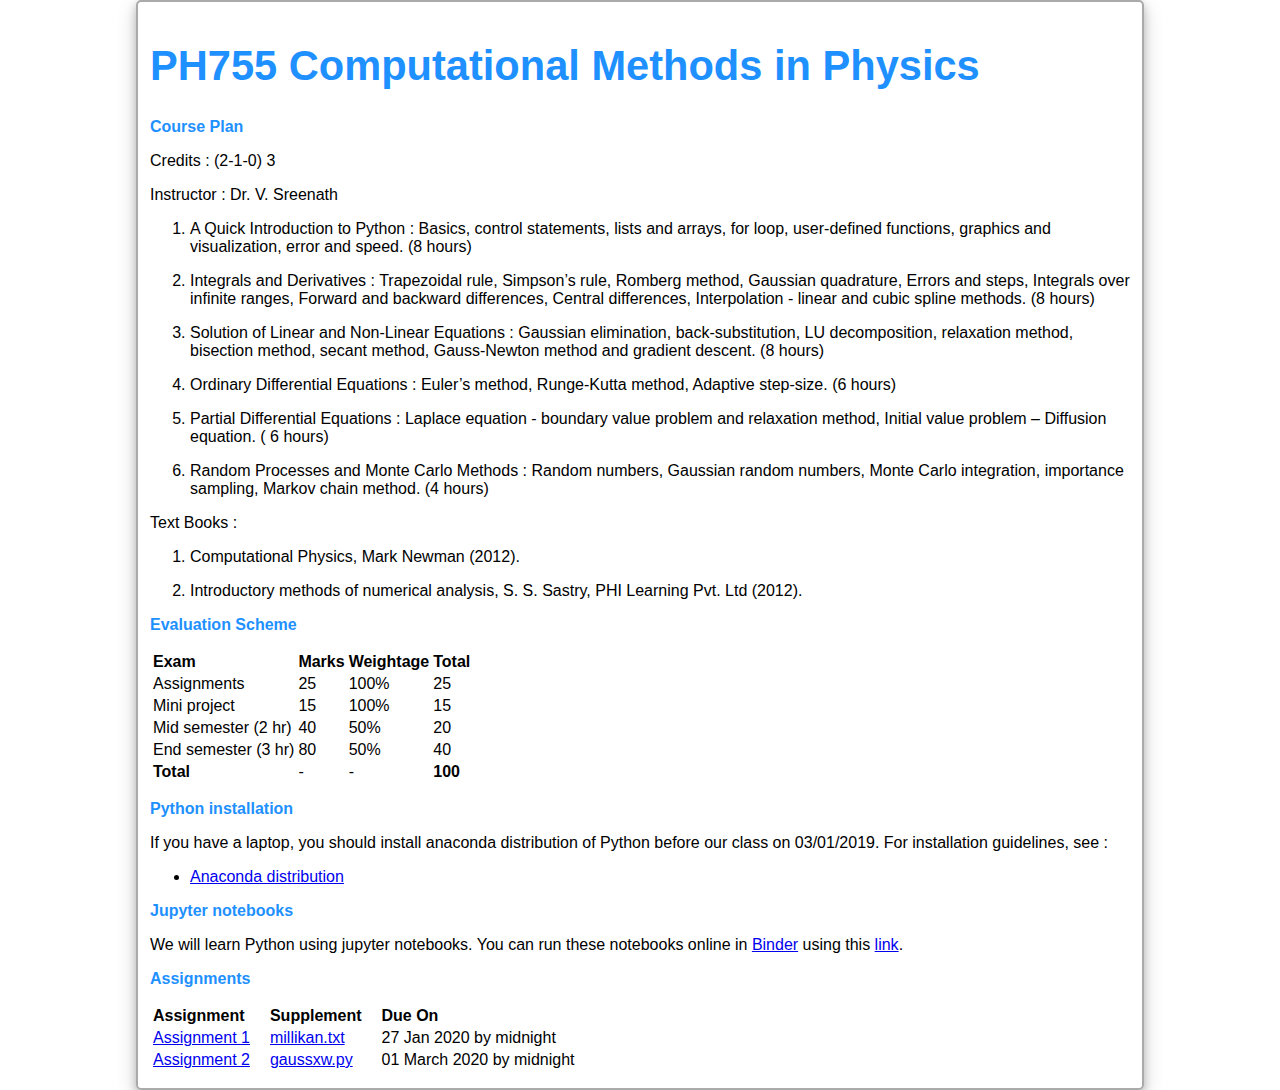
<file: comphy.html>
<!DOCTYPE html>
<html xmlns="http://www.w3.org/1999/xhtml" lang="" xml:lang="">
<head>
  <meta charset="utf-8" />
  <meta name="generator" content="pandoc" />
  <meta name="viewport" content="width=device-width, initial-scale=1.0, user-scalable=yes" />
  <title>Computational Methods in Physics | NITK</title>
  <style>
      code{white-space: pre-wrap;}
      span.smallcaps{font-variant: small-caps;}
      span.underline{text-decoration: underline;}
      div.column{display: inline-block; vertical-align: top; width: 50%;}
  </style>
  <link rel="stylesheet" href="styles_md.css" />
  <!--[if lt IE 9]>
    <script src="//cdnjs.cloudflare.com/ajax/libs/html5shiv/3.7.3/html5shiv-printshiv.min.js"></script>
  <![endif]-->
</head>
<body>
<h1 id="ph755-computational-methods-in-physics">PH755 Computational Methods in Physics</h1>
<h3 id="course-plan">Course Plan</h3>
<p>Credits : (2-1-0) 3</p>
<p>Instructor : Dr. V. Sreenath</p>
<ol type="1">
<li><p>A Quick Introduction to Python : Basics, control statements, lists and arrays, for loop, user-defined functions, graphics and visualization, error and speed. (8 hours)</p></li>
<li><p>Integrals and Derivatives : Trapezoidal rule, Simpson’s rule, Romberg method, Gaussian quadrature, Errors and steps, Integrals over infinite ranges, Forward and backward differences, Central differences, Interpolation - linear and cubic spline methods. (8 hours)</p></li>
<li><p>Solution of Linear and Non-Linear Equations : Gaussian elimination, back-substitution, LU decomposition, relaxation method, bisection method, secant method, Gauss-Newton method and gradient descent. (8 hours)</p></li>
<li><p>Ordinary Differential Equations : Euler’s method, Runge-Kutta method, Adaptive step-size. (6 hours)</p></li>
<li><p>Partial Differential Equations : Laplace equation - boundary value problem and relaxation method, Initial value problem – Diffusion equation. ( 6 hours)</p></li>
<li><p>Random Processes and Monte Carlo Methods : Random numbers, Gaussian random numbers, Monte Carlo integration, importance sampling, Markov chain method. (4 hours)</p></li>
</ol>
<p>Text Books :</p>
<ol type="1">
<li><p>Computational Physics, Mark Newman (2012).</p></li>
<li><p>Introductory methods of numerical analysis, S. S. Sastry, PHI Learning Pvt. Ltd (2012).</p></li>
</ol>
<h3 id="evaluation-scheme">Evaluation Scheme</h3>
<table>
<thead>
<tr class="header">
<th>Exam</th>
<th>Marks</th>
<th>Weightage</th>
<th>Total</th>
</tr>
</thead>
<tbody>
<tr class="odd">
<td>Assignments</td>
<td>25</td>
<td>100%</td>
<td>25</td>
</tr>
<tr class="even">
<td>Mini project</td>
<td>15</td>
<td>100%</td>
<td>15</td>
</tr>
<tr class="odd">
<td>Mid semester (2 hr)</td>
<td>40</td>
<td>50%</td>
<td>20</td>
</tr>
<tr class="even">
<td>End semester (3 hr)</td>
<td>80</td>
<td>50%</td>
<td>40</td>
</tr>
<tr class="odd">
<td><strong>Total</strong></td>
<td>-</td>
<td>-</td>
<td><strong>100</strong></td>
</tr>
</tbody>
</table>
<h3 id="python-installation">Python installation</h3>
<p>If you have a laptop, you should install anaconda distribution of Python before our class on 03/01/2019. For installation guidelines, see :</p>
<ul>
<li><a href="https://www.anaconda.com/distribution/">Anaconda distribution</a></li>
</ul>
<h3 id="jupyter-notebooks">Jupyter notebooks</h3>
<p>We will learn Python using jupyter notebooks. You can run these notebooks online in <a href="https://mybinder.org/">Binder</a> using this <a href="https://mybinder.org/v2/gh/v-sreenath/PH755/master">link</a>.</p>
<h3 id="assignments">Assignments</h3>
<table>
<thead>
<tr class="header">
<th>Assignment</th>
<th></th>
<th></th>
<th></th>
<th></th>
<th>Supplement</th>
<th></th>
<th></th>
<th></th>
<th></th>
<th>Due On</th>
</tr>
</thead>
<tbody>
<tr class="odd">
<td><a href="https://github.com/v-sreenath/PH755/blob/master/assignment_01.ipynb">Assignment 1</a></td>
<td></td>
<td></td>
<td></td>
<td></td>
<td><a href="https://github.com/v-sreenath/PH755/blob/master/millikan.txt">millikan.txt</a></td>
<td></td>
<td></td>
<td></td>
<td></td>
<td>27 Jan 2020 by midnight</td>
</tr>
<tr class="even">
<td><a href="https://github.com/v-sreenath/PH755/blob/master/assignment_02.ipynb">Assignment 2</a></td>
<td></td>
<td></td>
<td></td>
<td></td>
<td><a href="https://github.com/v-sreenath/PH755/blob/master/gaussxw.py">gaussxw.py</a></td>
<td></td>
<td></td>
<td></td>
<td></td>
<td>01 March 2020 by midnight</td>
</tr>
<tr class="odd">
<td></td>
<td></td>
<td></td>
<td></td>
<td></td>
<td></td>
<td></td>
<td></td>
<td></td>
<td></td>
<td></td>
</tr>
</tbody>
</table>
</body>
</html>
</file>
<file: styles_md.css>
/* h1*/
h1 {
     color: #1e90ff; /*#17202A ;*/
     font-size: 260%;
     font-family: Helvetica; /*Helvetica,"Lucida Console", Monaco, monospace;*/
     text-align: left;
     background: inherit; /*#fafafa;*/
   }

h2 {
     color: #1e90ff;
     font-size: 150%;
     font-family: Helvetica;/*"Lucida Console", Monaco, monospace;*/
     text-align: left;
   }

h3 {
     color:  #1e90ff;
     font-size: 100%;
     font-family: Helvetica;/*"Lucida Console", Monaco, monospace;*/
     text-align: left;
   }
body {
	background-color: #ffffff;/*#f9f9f9;#ccc;#ffffff*/
	text-align: left;
	padding: 12px 12px;
    border: 2px solid #aaa;/*#ccc*/
    border-top: 2px solid #aaa;/*#ccc*/
	outline-style: solid;
	outline-color: #f1f1f1;
	outline-width: 0px; /*increase this to 500px to give color outside*/
	border-radius: 5px;
/*	margin-left:20%;
	margin-right:20%;*/
	width: 980px;/*suitable for mobile devices*/
	margin: auto; /*suitable for mobile devices*/
	font-size: 100%;
    font-family: Helvetica;
	box-shadow: 0 4px 8px 0 rgba(0, 0, 0, 0.2), 0 6px 20px 0 rgba(0, 0, 0, 0.19);
     }
/*In general div*/
div {
    background-color: inherit;
    float: none;
    border: none;
    outline: none;
    cursor: pointer;
    padding: 14px 16px;
    transition: 0.3s;
	text-align: left;
/*    text-justify: inter-word;*/
	font-size: 100%;
    font-family: Helvetica;
}
/*Footer*/
.footer {
    position: bottom;/*fixed;*/
	margin-left: auto;
	margin-right: auto;
  	width: 25%;
    background-color: #f1f1f1;
    color: black;
    text-align: left;
	border-radius: 15px;
	padding: .1px 1px;

}
 /* Style the tab */
.tab {
    overflow: hidden;
    border: 1px solid #ccc;
    background-color: #f1f1f1;
}
/* Style the buttons that are used to open the tab content */
.tab button {
    background-color: inherit;
    float: left;
    border: none;
    outline: none;
    cursor: pointer;
    padding: 14px 16px;
    transition: 0.3s;
}

/* Change background color of buttons on hover */
.tab button:hover {
    background-color: #ddd;
}

/* Create an active/current tablink class */
.tab button.focus {
    background-color: #ccc;
	outline: none;
}

/* Create an active/current tablink class */
.tab button.active {
    background-color: #ccc;
	outline: none;
}

/* Style the tab content */
.tabcontent {
    display: none;
    padding: 6px 12px;
    border: none; /*1px solid #ccc;*/
    border-top: none;
    text-align: left;
} 

/* Formatting buttons tab*/
.btns {
    border: none;
    background-color: #f1f1f1;
    padding: 0px 0px;
    text-align: center;
}


/* Formatting text buttons*/
.btn {
    border: none;
    background-color: inherit;
    padding: 14px 28px;
    font-size: 22px;
    cursor: pointer;
    display: inline-block;
    float: left;
}

/* default button */
.btn {
	  	color:#1e90ff;
		outline: none;
       }
/* visited button */
.btn:visited {
	    color:#1e90ff;
	   }
/* hover button */
.btn:hover {background: #eee;
	    color:orange;
	   }
/* focus button */
.btn.focus {
	    background: #FFFFFF;
	    color:red;
		outline: none;
	   }
/* active button 
.btn.active {
	    background: #eee;
	    color:orange;
		outline: none;
	   }*/

/*Remove the outline specifically for mozilla*/
.btn::-moz-focus-inner {
  border: 0;
}


/* Dropdown Button */
.dropbtn {
    border: none;
    background-color: inherit;
    padding: 0px 28px;
    font-size: 22px;
    cursor: pointer;
    display: inline-block;
	float: left;
	color:#1e90ff;
}

/* The container <div> - needed to position the dropdown content */
.dropdown {
    position: relative;
    display: inline-block;
}
/* hover button */
.dropbtn:hover {background: #eee;
	    color:orange;
		}
/*Remove the outline specifically for mozilla*/
.dropbtn::-moz-focus-inner {
  border: 0;
}
/* Dropdown Content (Hidden by Default) */
.dropdown-content {
    display: none;
    position: absolute;
    background: #f1f1f1;
	color: orange;
/*    min-width: 160px;*/
    box-shadow:  0px 8px 16px 0px rgba(0,0,0,0.2);
    z-index: 1;
	float: left;
}

/* Links inside the dropdown */
.dropdown-content a {
    color: #1e90ff;
    padding: 12px 16px;
    text-decoration: none;
    display: inline-block;
}

/* Change color of dropdown links on hover */
.dropdown-content a:hover {background-color: #eee; color: orange;}

/* Show the dropdown menu on hover */
.dropdown:hover .dropdown-content {display: block;}

/* Change the background color of the dropdown button when the dropdown content is shown */
.dropdown:hover .dropbtn {background-color: #eee;}

.dropdown:active .dropbtn {background-color: #eee;color: orange;}

.center {
  display: block;
  margin-left: auto;
  margin-right: auto;
  width: 50%;
}
</file>
